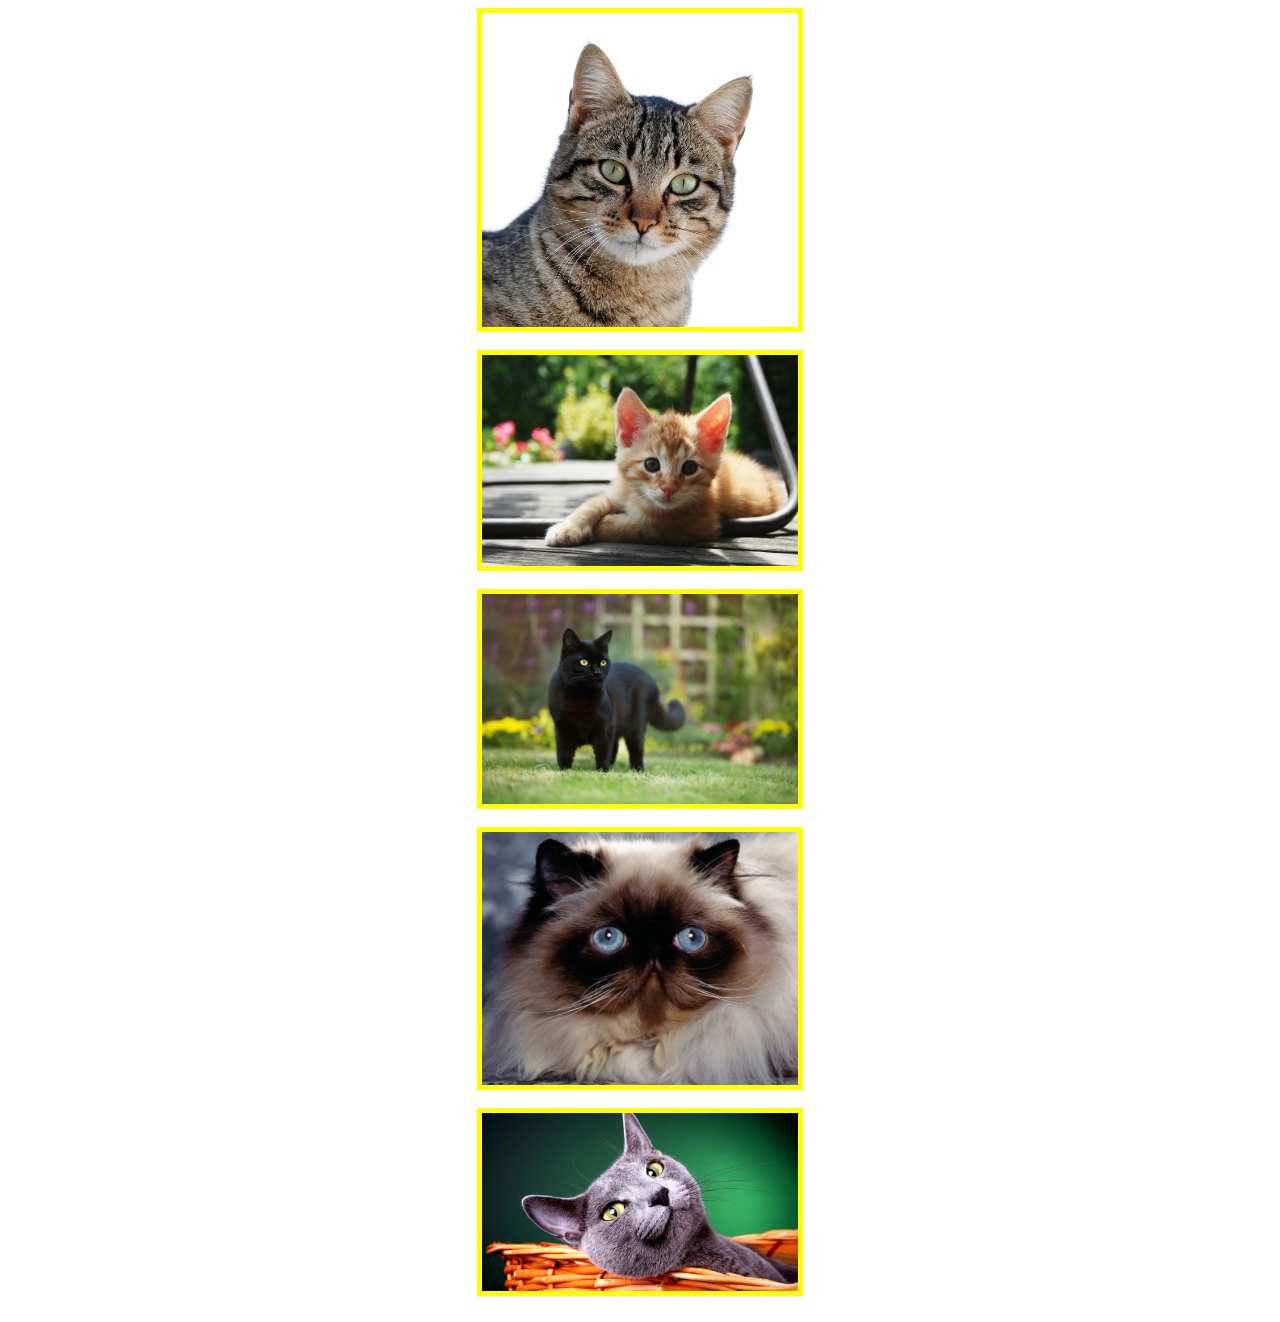
<file: cats.html>
<!DOCTYPE html>
<html lang="pt-br">
<head>
    <meta charset="UTF-8">
    <meta name="viewport" content="width=device-width, initial-scale=1.0">
    <title>Some Cats Photos</title>
    <link rel="stylesheet" href="cats.css">
</head>
<body>
    <img src="some-cats/cat-1.jpg" alt="Cat 1">
    <br>
    <img src="some-cats/cat-2.jpg" alt="Gato 2">
    <br>
    <img src="some-cats/cat-3.jpg" alt="Gato 2">
    <br>
    <img src="some-cats/cat-4.jpg" alt="Gato 2">
    <br>
    <img src="some-cats/cat-5.jpg" alt="Gato 2">
    <br>
</body>
</html>
</file>
<file: cats.css>
img {
    width: 25%;
    height: auto;
    display: block;
    margin-left: auto;
    margin-right: auto;
    border: 5px solid yellow;
}
</file>
